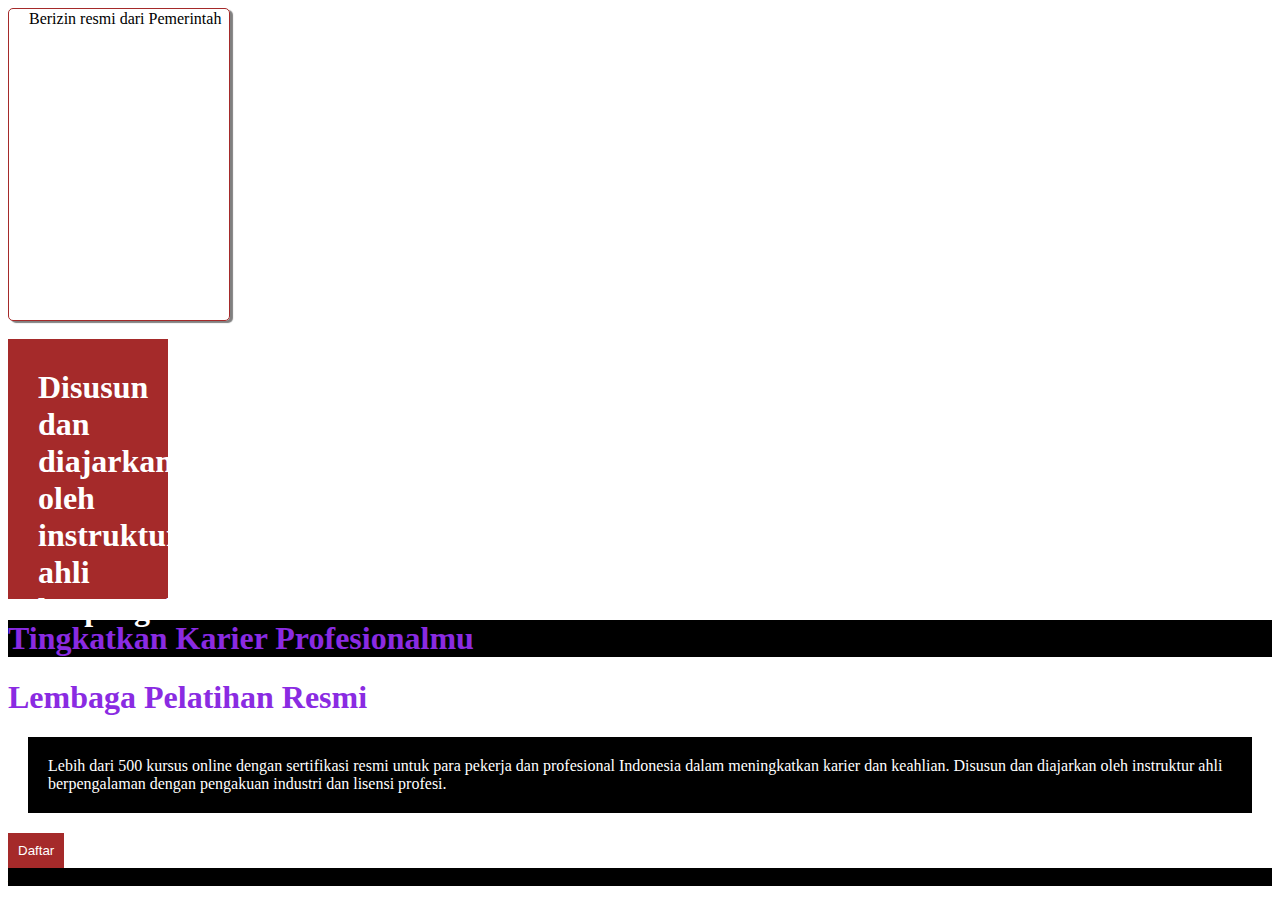
<file: css/index.html>
<!DOCTYPE html>
<html lang="en">

<head>
    <meta charset="UTF-8">
    <meta name="viewport" content="width=device-width, initial-scale=1.0">
    <title>Document</title>
    <link rel="stylesheet" href="./style.css" />
</head>

<body>
    <div class="cth-border">Berizin resmi dari Pemerintah</div>
    <br />
    <div class="container-img">

        <p>Disusun dan diajarkan oleh instruktur ahli berpengalaman</p>
    </div>
    <h1 class="bg-black">Tingkatkan Karier Profesionalmu</h1>
    <h1>Lembaga Pelatihan Resmi</h1>
    <div class="text-white bg-black div1">Lebih dari 500 kursus online dengan sertifikasi resmi untuk para pekerja dan
        profesional
        Indonesia dalam meningkatkan
        karier dan keahlian. Disusun dan diajarkan oleh instruktur ahli berpengalaman dengan pengakuan industri dan
        lisensi
        profesi.</div>
    <button id="btnDaftar">Daftar</button>
    <div class="bg-black">Arkademi adalah Lembaga Kursus dan Pelatihan resmi berlisensi dari Kementerian Pendidikan,
        Kebudayaan, Riset, dan
        Teknologi RI</div>

</body>

</html>
</file>
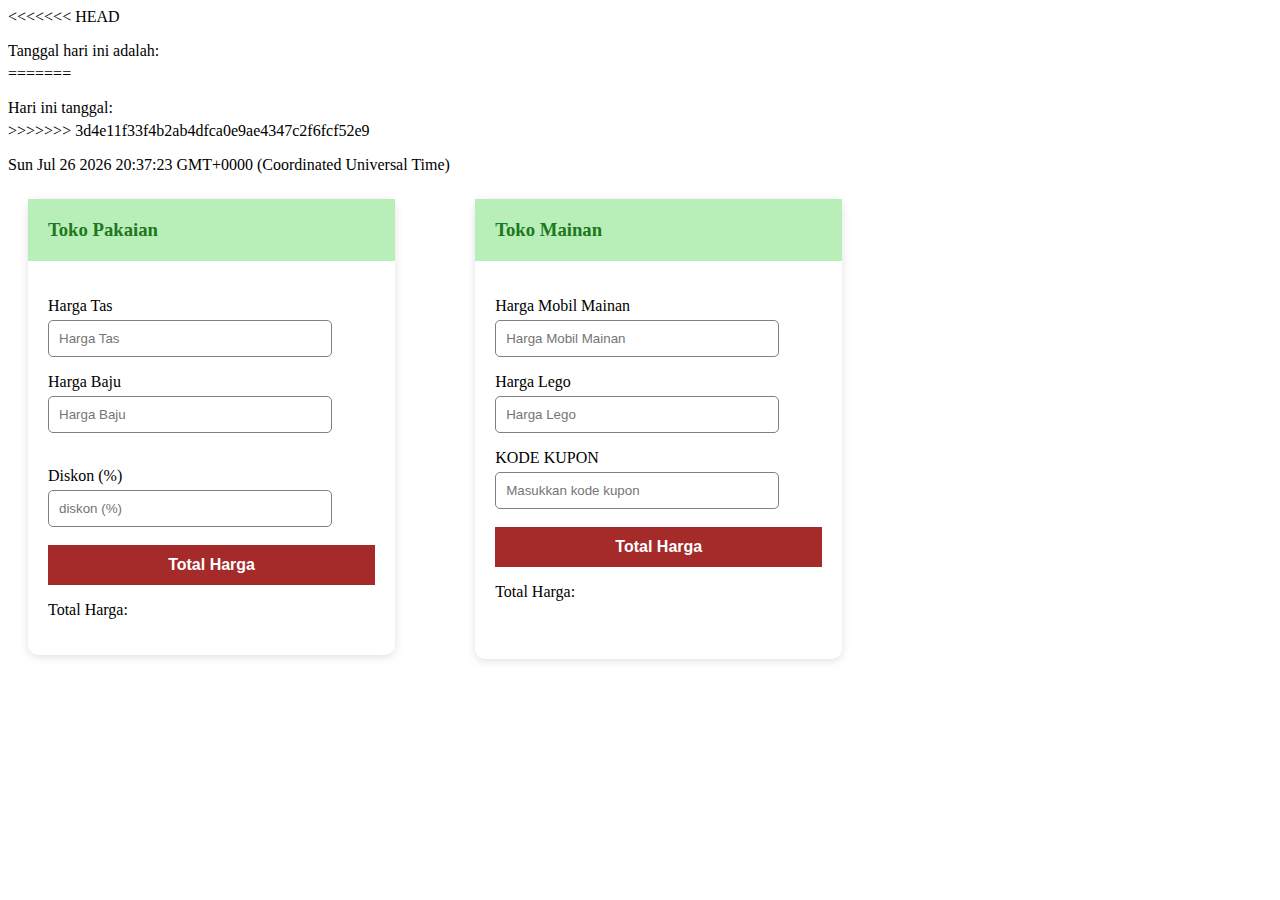
<file: js/index.html>
<!DOCTYPE html>
<html lang="en">

<head>
    <meta charset="UTF-8">
    <meta name="viewport" content="width=device-width, initial-scale=1.0">
    <title>Document</title>
    <link rel="stylesheet" href="./style.css" />
</head>

<body>
    <div>
<<<<<<< HEAD
        <p>Tanggal hari ini adalah:</p>
=======
        <p>Hari ini tanggal:</p>
>>>>>>> 3d4e11f33f4b2ab4dfca0e9ae4347c2f6fcf52e9
        <p id="date"></p>
    </div>
    <div class="container">
        <div class="tokoPakaian">
            <h3>Toko Pakaian</h3>
            <div class="content-form">
                <p>Harga Tas</p>
                <input type="number" placeholder="Harga Tas" id="hargaTas" />

                <p>Harga Baju</p>
                <input type="text" placeholder="Harga Baju" id="hargaBaju" /><br /><br />

                <p>Diskon (%) </p>
                <input type="text" placeholder="diskon (%)" id="persen" /><br /><br />

                <button onclick="return hitungTotalPakaian()">Total Harga</button>
                <p class="error" id="errorTas"></p>
                <p>Total Harga:</p>
                <p id="totalHarga"></p>
            </div>
        </div>
        <div class="tokoMainan">
            <h3>Toko Mainan</h3>
            <div class="content-form">
                <p>Harga Mobil Mainan</p>
                <input type="number" placeholder="Harga Mobil Mainan" id="mobilMainan" />

                <p>Harga Lego</p>
                <input type="text" placeholder="Harga Lego" id="lego" />

                <p>KODE KUPON</p>
                <input type="text" placeholder="Masukkan kode kupon" id="kupon" /><br /><br />

                <button onclick="return hitungTotalMainan()">Total Harga</button>
                <p>Total Harga:</p>
                <p id="totalHargaMainan"></p>
            </div>
        </div>
    </div>

    <script src="./index.js"></script>
</body>

</html>
</file>
<file: css/style.css>
h1 {
     color: blueviolet;
 }

 .text-white {
     color: white;
 }

 .bg-black {
     background-color: black;
 }

 #btnDaftar {
     color: white;
     background-color: brown;
     border: none;
     padding: 10px;
 }

 .container {
     background-image: url("./pexels-rovenimages-com-344613-949587.jpg");
     min-height: 300px;
     color: white;
     font-size: 32px;
     text-align: center;
     background-size: cover;
     background-position: center;
     background-repeat: no-repeat;
 }

 .cth-border {
     width: 200px;
     padding-left: 20px;
     padding-top: 1px;
     padding-bottom: 10px;
     padding-right: 0;
     border-style: solid;
     border-color: brown;
     border-width: 1px;
     border-radius: 5px;
     height: 300px;
     box-shadow: 3px 2px 1px grey;
     cursor: pointer;
 }

 .div1 {
     margin: 20px;
     padding: 20px;
 }

 .img-container {
     filter: brightness(0.5);
 }

 .container-img>p {
     left: 0;
     top: 0;
     font-size: 32px;
     font-weight: 700;
     color: white;
     /* transition: left 3s, top 2s; */
 }

 .container-img {
     height: 200px;
     width: 100px;
     animation: imgMove 2s ease 1 alternate forwards running;
     background-color: brown;
     padding: 30px;
     animation-delay: 2s;

 }

 @keyframes imgMove {
     from {
         width: 0px;
     }

     to {
         width: 500px;
         margin-left: 200px;
     }
 }

 .header {
     display: flex;
     margin: 10px 15rem;
     justify-content: space-between;
     align-items: center;
 }

 .header>div {
     display: flex;
     align-items: end;
     gap: 20px;
 }

 .header>div>span {
     padding-bottom: -6px;
     font-size: 32px;
 }

 .link-bantuan {
     color: #ee4d2d;
 }

 .content-container {
     background-color: #ee4d2d;
     display: flex;
     align-items: center;
     justify-content: center;
     gap: 5rem;
     padding: 64px;
 }

 .login {
     background-color: white;
     display: flex;
     flex-direction: column;
     gap: 20px;
     padding: 34px;
     min-width: 300px;
 }

 .login>input {
     border: 1px solid grey;
     padding: 10px 20px;
 }

 .login>button {
     background-color: #ee4d2d;
     color: white;
     padding: 10px;
     text-align: center;
     border: none;
 }

 p {
     margin: 0;
 }

 .link-pswd {
     display: flex;
     justify-content: space-between;
     align-items: center;
 }

 .link-pswd>a {
     font-size: 12px;
     color: blue;
 }

 .sosmed {
     display: flex;
     justify-content: space-between;
     align-items: center;
 }

 .sosmed>button {
     border: 1px solid grey;
     text-align: center;
     background-color: white;
     padding: 0px 10px;
     display: flex;
     align-items: center;
     gap: 4px;
 }

 .link-daftar {
     color: #ee4d2d;
 }

 .baru {
     text-align: center;
 }

 @media only screen and (max-width:600px) {
     body {
         margin: 0 !important;
     }

     .header {
         margin: 0 2rem;
     }

     .img-shopee {
         display: none;
     }

     .header>div>span {
         display: none;
     }

     .header {
         padding-top: 10px;
         padding-bottom: 10px;
     }

 }
</file>
<file: js/style.css>
input {
    border: 1px solid grey;
    padding: 10px;
    width: 80%;
    border-radius: 5px;

}

button {
    border: 1px solid brown;
    background-color: brown;
    color: white;
    font-size: 16px;
    font-weight: 600;
    padding: 10px;
    width: 100%;
}

.error {
    color: red;
    font-size: 10px;
}

.container {
    display: flex;
    align-items: start;
    gap: 5rem;
    /* background-color: bisque; */
    padding: 20px;
}

.tokoPakaian,
.tokoMainan {
    background-color: white;
    /* padding: 20px; */
    border-radius: 10px;
    /* border: 1px solid brown; */
    width: 30%;
    box-shadow: rgba(99, 99, 99, 0.2) 0px 2px 8px 0px;
}

.tokoMainan {
    height: 460px;
    min-height: 460px;
}

.content-form {
    padding: 20px;
}

h3 {
    margin: 0;
    padding: 20px;
    background-color: #b8eeb8;
    color: #1e781e;
}

p {
    margin-bottom: 5px;
}

.header {
    padding-left: 20px;
}
</file>
